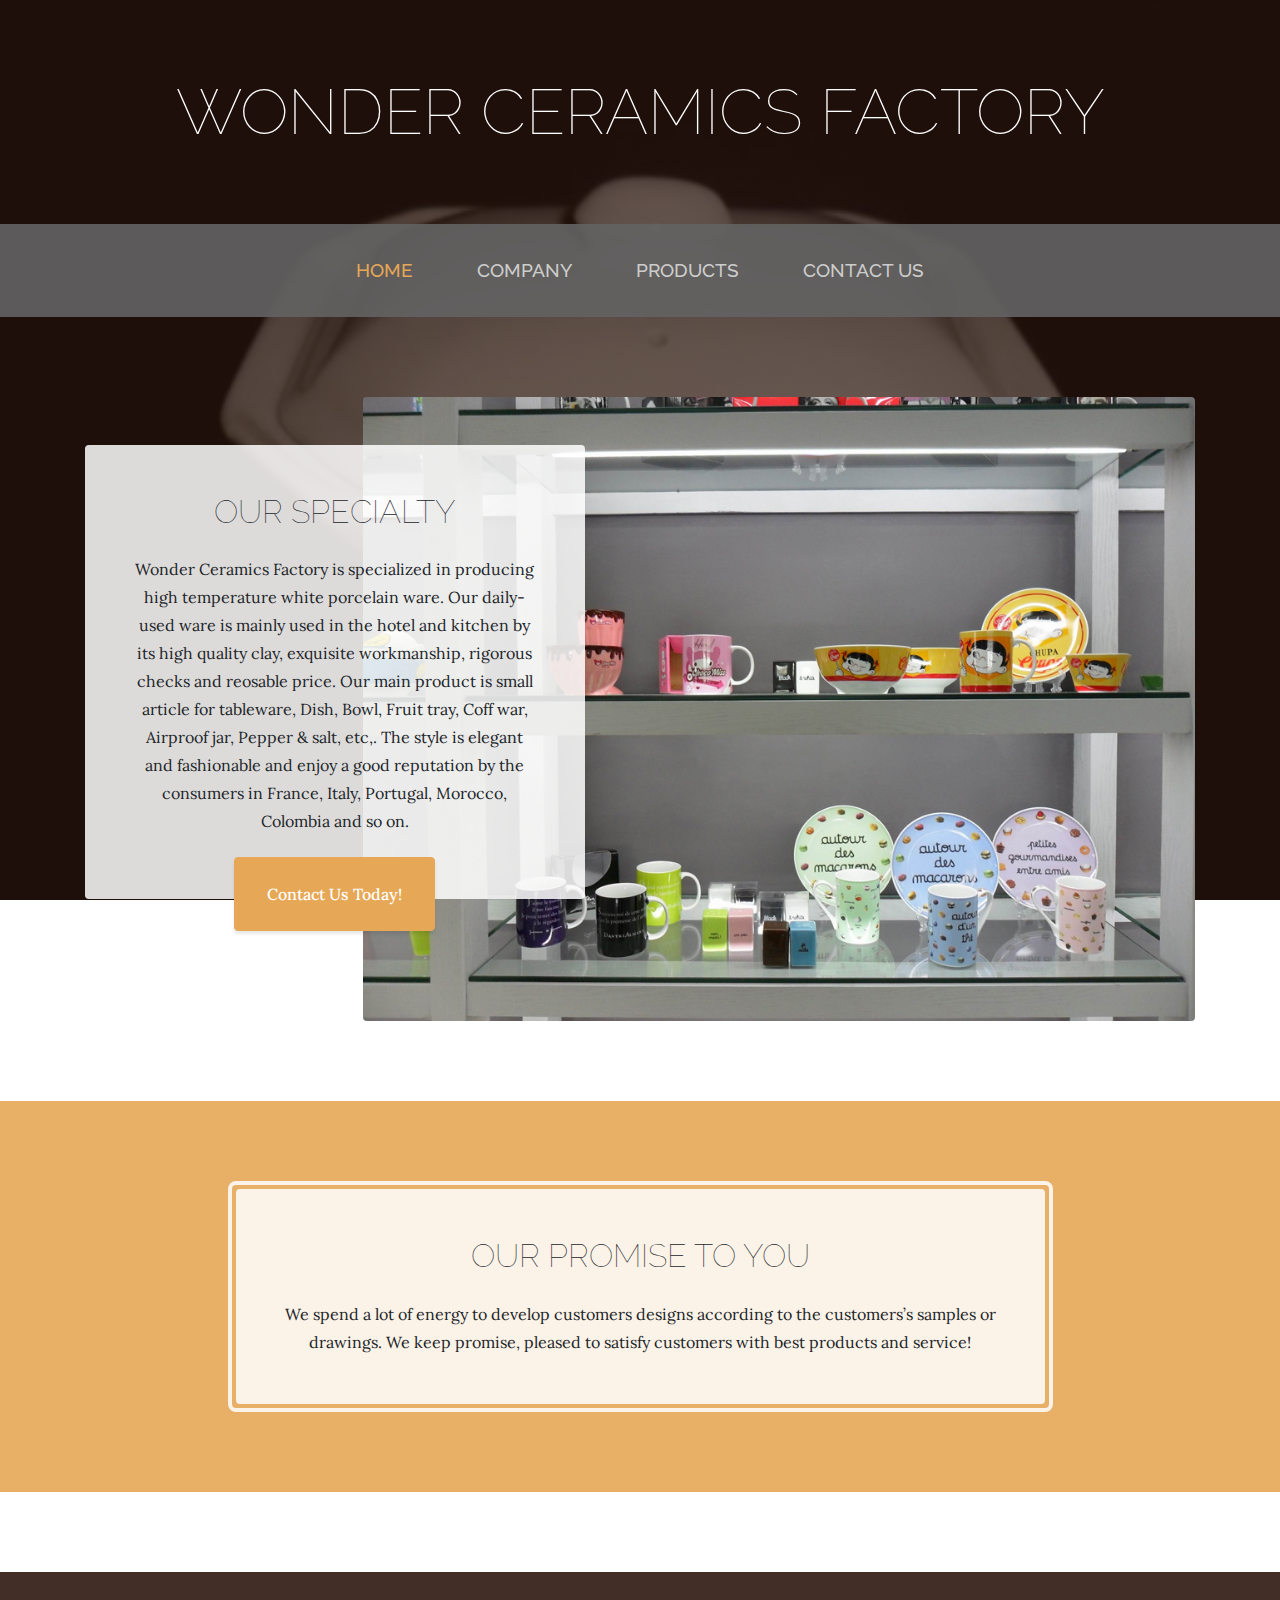
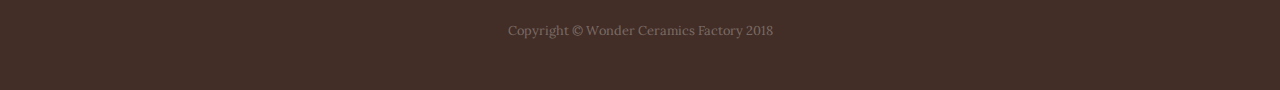
<file: index.html>
<!DOCTYPE html>
<html lang="en">

  <head>

    <meta charset="utf-8">
    <meta name="viewport" content="width=device-width, initial-scale=1, shrink-to-fit=no">
    <meta name="description" content="">
    <meta name="author" content="">

    <title>Wonder Ceramics Factory</title>

    <!-- Bootstrap core CSS -->
    <link href="vendor/bootstrap/css/bootstrap.min.css" rel="stylesheet">

    <!-- Custom fonts for this template -->
    <link href="https://fonts.googleapis.com/css?family=Raleway:100,100i,200,200i,300,300i,400,400i,500,500i,600,600i,700,700i,800,800i,900,900i" rel="stylesheet">
    <link href="https://fonts.googleapis.com/css?family=Lora:400,400i,700,700i" rel="stylesheet">

    <!-- Custom styles for this template -->
    <link href="css/business-casual.min.css" rel="stylesheet">

  </head>

  <body>

    <h1 class="site-heading text-center text-white d-none d-lg-block">
      <!-- <span class="site-heading-upper text-primary mb-3">Wonder Ceramics Factory</span> -->
      <span class="site-heading-lower">Wonder Ceramics Factory</span>
    </h1>

    <!-- Navigation -->
    <nav class="navbar navbar-expand-lg navbar-dark py-lg-4" id="mainNav">
      <div class="container">
        <a class="navbar-brand text-normal text-expanded font-weight-bold d-lg-none" href="#">Wonder Ceramics Factory</a>
        <button class="navbar-toggler" type="button" data-toggle="collapse" data-target="#navbarResponsive" aria-controls="navbarResponsive" aria-expanded="false" aria-label="Toggle navigation">
          <span class="navbar-toggler-icon"></span>
        </button>
        <div class="collapse navbar-collapse" id="navbarResponsive">
          <ul class="navbar-nav mx-auto">
            <li class="nav-item active px-lg-4">
              <a class="nav-link text-uppercase text-expanded" href="index.html">Home
                <span class="sr-only">(current)</span>
              </a>
            </li>
            <li class="nav-item px-lg-4">
              <a class="nav-link text-uppercase text-expanded" href="about.html">Company</a>
            </li>
            <li class="nav-item px-lg-4">
              <a class="nav-link text-uppercase text-expanded" href="products.html">Products</a>
            </li>
            <li class="nav-item px-lg-4">
              <a class="nav-link text-uppercase text-expanded" href="store.html">Contact Us</a>
            </li>
          </ul>
        </div>
      </div>
    </nav>

    <section class="page-section clearfix">
      <div class="container">
        <div class="intro">
          <img class="intro-img img-fluid mb-3 mb-lg-0 rounded" src="img/intro.jpg" alt="">
          <div class="intro-text left-0 text-center bg-faded p-5 rounded">
            <h2 class="section-heading mb-4">
              <!-- <span class="section-heading-upper">Fresh Coffee</span> -->
              <span class="section-heading-lower">Our Specialty</span>
            </h2>
            <p class="mb-3">Wonder Ceramics Factory is specialized in producing high temperature white porcelain ware. Our daily-used ware is mainly used in the hotel and kitchen by its high quality clay, exquisite workmanship, rigorous checks and reosable price. Our main product is small article for tableware, Dish, Bowl, Fruit tray, Coff war, Airproof jar, Pepper & salt, etc,. The style is elegant and fashionable and enjoy a good reputation by the consumers in France, Italy, Portugal, Morocco, Colombia and so on.
            </p>
            <div class="intro-button mx-auto">
              <a class="btn btn-primary btn-xl" href="store.html">Contact Us Today!</a>
            </div>
          </div>
        </div>
      </div>
    </section>

    <section class="page-section cta">
      <div class="container">
        <div class="row">
          <div class="col-xl-9 mx-auto">
            <div class="cta-inner text-center rounded">
              <h2 class="section-heading mb-4">
                <!-- <span class="section-heading-upper">Our Promise</span> -->
                <span class="section-heading-lower">Our Promise To You</span>
              </h2>
              <p class="mb-0">We spend a lot of energy to develop customers designs according to the customers’s samples or drawings. We keep promise, pleased to satisfy customers with best products and service!</p>
            </div>
          </div>
        </div>
      </div>
    </section>

    <footer class="footer text-faded text-center py-5">
      <div class="container">
        <p class="m-0 small">Copyright &copy; Wonder Ceramics Factory 2018</p>
      </div>
    </footer>

    <!-- Bootstrap core JavaScript -->
    <script src="vendor/jquery/jquery.min.js"></script>
    <script src="vendor/bootstrap/js/bootstrap.bundle.min.js"></script>

  </body>

</html>
</file>
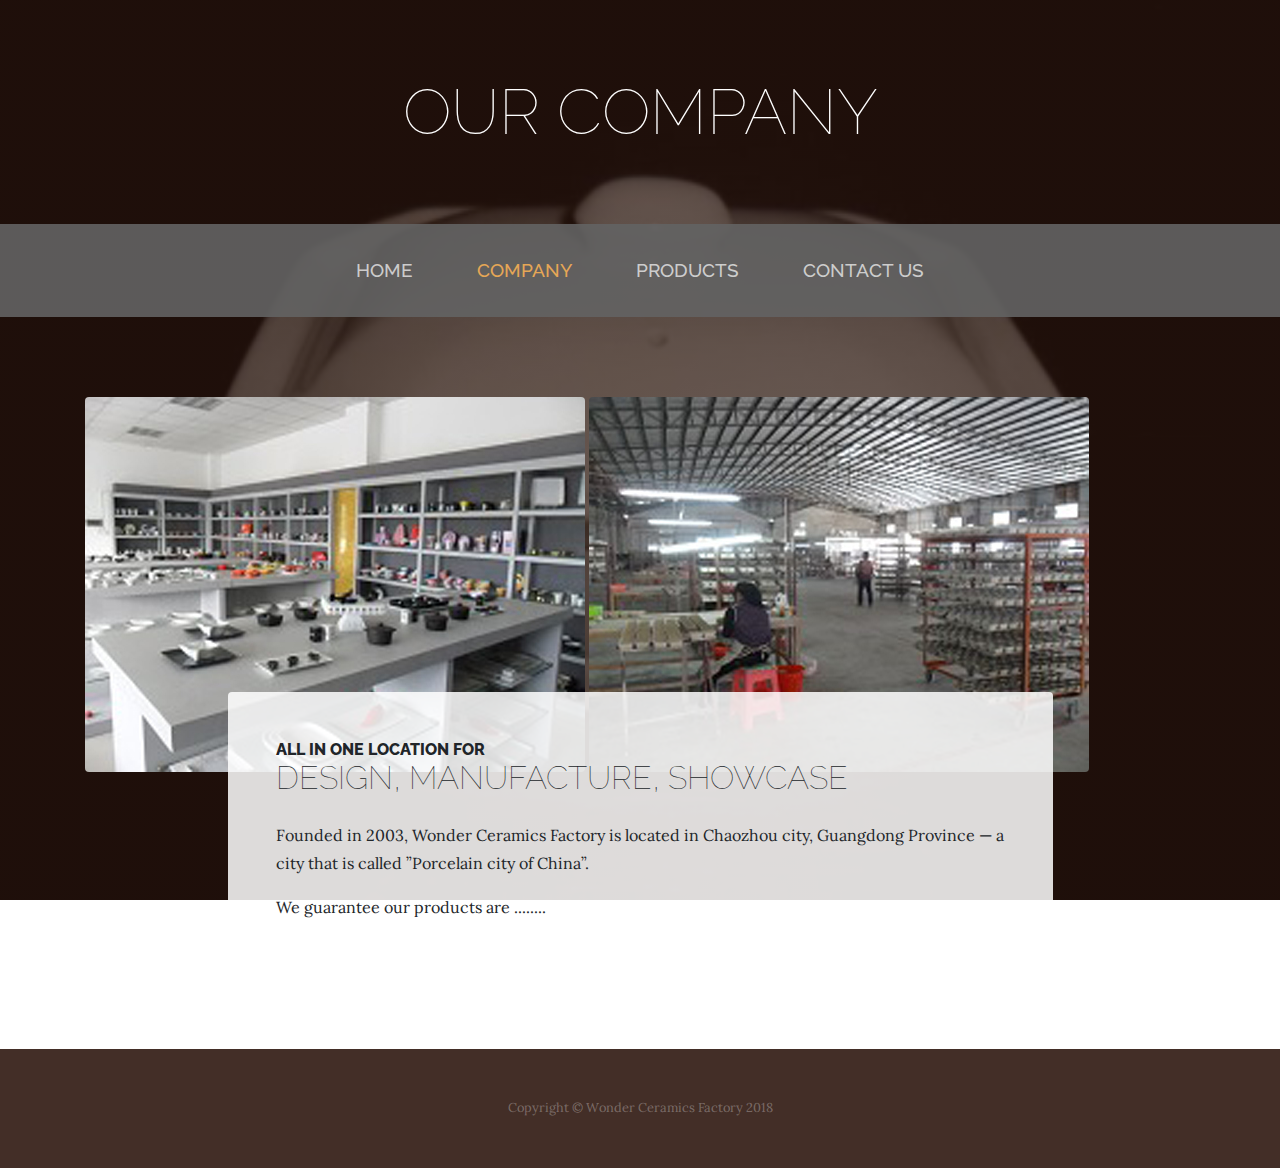
<file: about.html>
<!DOCTYPE html>
<html lang="en">

  <head>

    <meta charset="utf-8">
    <meta name="viewport" content="width=device-width, initial-scale=1, shrink-to-fit=no">
    <meta name="description" content="">
    <meta name="author" content="">

    <title>Wonder Ceramics Factory</title>

    <!-- Bootstrap core CSS -->
    <link href="vendor/bootstrap/css/bootstrap.min.css" rel="stylesheet">

    <!-- Custom fonts for this template -->
    <link href="https://fonts.googleapis.com/css?family=Raleway:100,100i,200,200i,300,300i,400,400i,500,500i,600,600i,700,700i,800,800i,900,900i" rel="stylesheet">
    <link href="https://fonts.googleapis.com/css?family=Lora:400,400i,700,700i" rel="stylesheet">

    <!-- Custom styles for this template -->
    <link href="css/business-casual.min.css" rel="stylesheet">

  </head>

  <body>

    <h1 class="site-heading text-center text-white d-none d-lg-block">
      <!-- <span class="site-heading-upper text-primary mb-3">A Free Bootstrap 4 Business Theme</span> -->
      <span class="site-heading-lower">Our Company</span>
    </h1>

    <!-- Navigation -->
    <nav class="navbar navbar-expand-lg navbar-dark py-lg-4" id="mainNav">
      <div class="container">
        <a class="navbar-brand text-uppercase text-expanded font-weight-bold d-lg-none" href="#">Start Bootstrap</a>
        <button class="navbar-toggler" type="button" data-toggle="collapse" data-target="#navbarResponsive" aria-controls="navbarResponsive" aria-expanded="false" aria-label="Toggle navigation">
          <span class="navbar-toggler-icon"></span>
        </button>
        <div class="collapse navbar-collapse" id="navbarResponsive">
          <ul class="navbar-nav mx-auto">
            <li class="nav-item px-lg-4">
              <a class="nav-link text-uppercase text-expanded" href="index.html">Home
                <span class="sr-only">(current)</span>
              </a>
            </li>
            <li class="nav-item active px-lg-4">
              <a class="nav-link text-uppercase text-expanded" href="about.html">Company</a>
            </li>
            <li class="nav-item px-lg-4">
              <a class="nav-link text-uppercase text-expanded" href="products.html">Products</a>
            </li>
            <li class="nav-item px-lg-4">
              <a class="nav-link text-uppercase text-expanded" href="store.html">Contact Us</a>
            </li>
          </ul>
        </div>
      </div>
    </nav>

    <section class="page-section about-heading">
      <div class="container">
        <img class="img-fluid rounded about-heading-img mb-3 mb-lg-0" src="img/about.jpg" alt="">
        <img class="img-fluid rounded about-heading-img mb-3 mb-lg-0" src="img/pic 03.jpg" alt="">
        <div class="about-heading-content">
          <div class="row">
            <div class="col-xl-9 col-lg-10 mx-auto">
              <div class="bg-faded rounded p-5">
                <h2 class="section-heading mb-4">
                  <span class="section-heading-upper">All in one location for</span>
                  <span class="section-heading-lower">Design, Manufacture, Showcase</span>
                </h2>
                <p>Founded in 2003, Wonder Ceramics Factory is located in Chaozhou city, Guangdong Province — a city that is called ”Porcelain city of China”.</p>
                <p class="mb-0">We guarantee our products are ........</p>
              </div>
            </div>
          </div>
        </div>
      </div>
    </section>

    <footer class="footer text-faded text-center py-5">
      <div class="container">
        <p class="m-0 small">Copyright &copy; Wonder Ceramics Factory 2018</p>
      </div>
    </footer>

    <!-- Bootstrap core JavaScript -->
    <script src="vendor/jquery/jquery.min.js"></script>
    <script src="vendor/bootstrap/js/bootstrap.bundle.min.js"></script>

  </body>

</html>
</file>
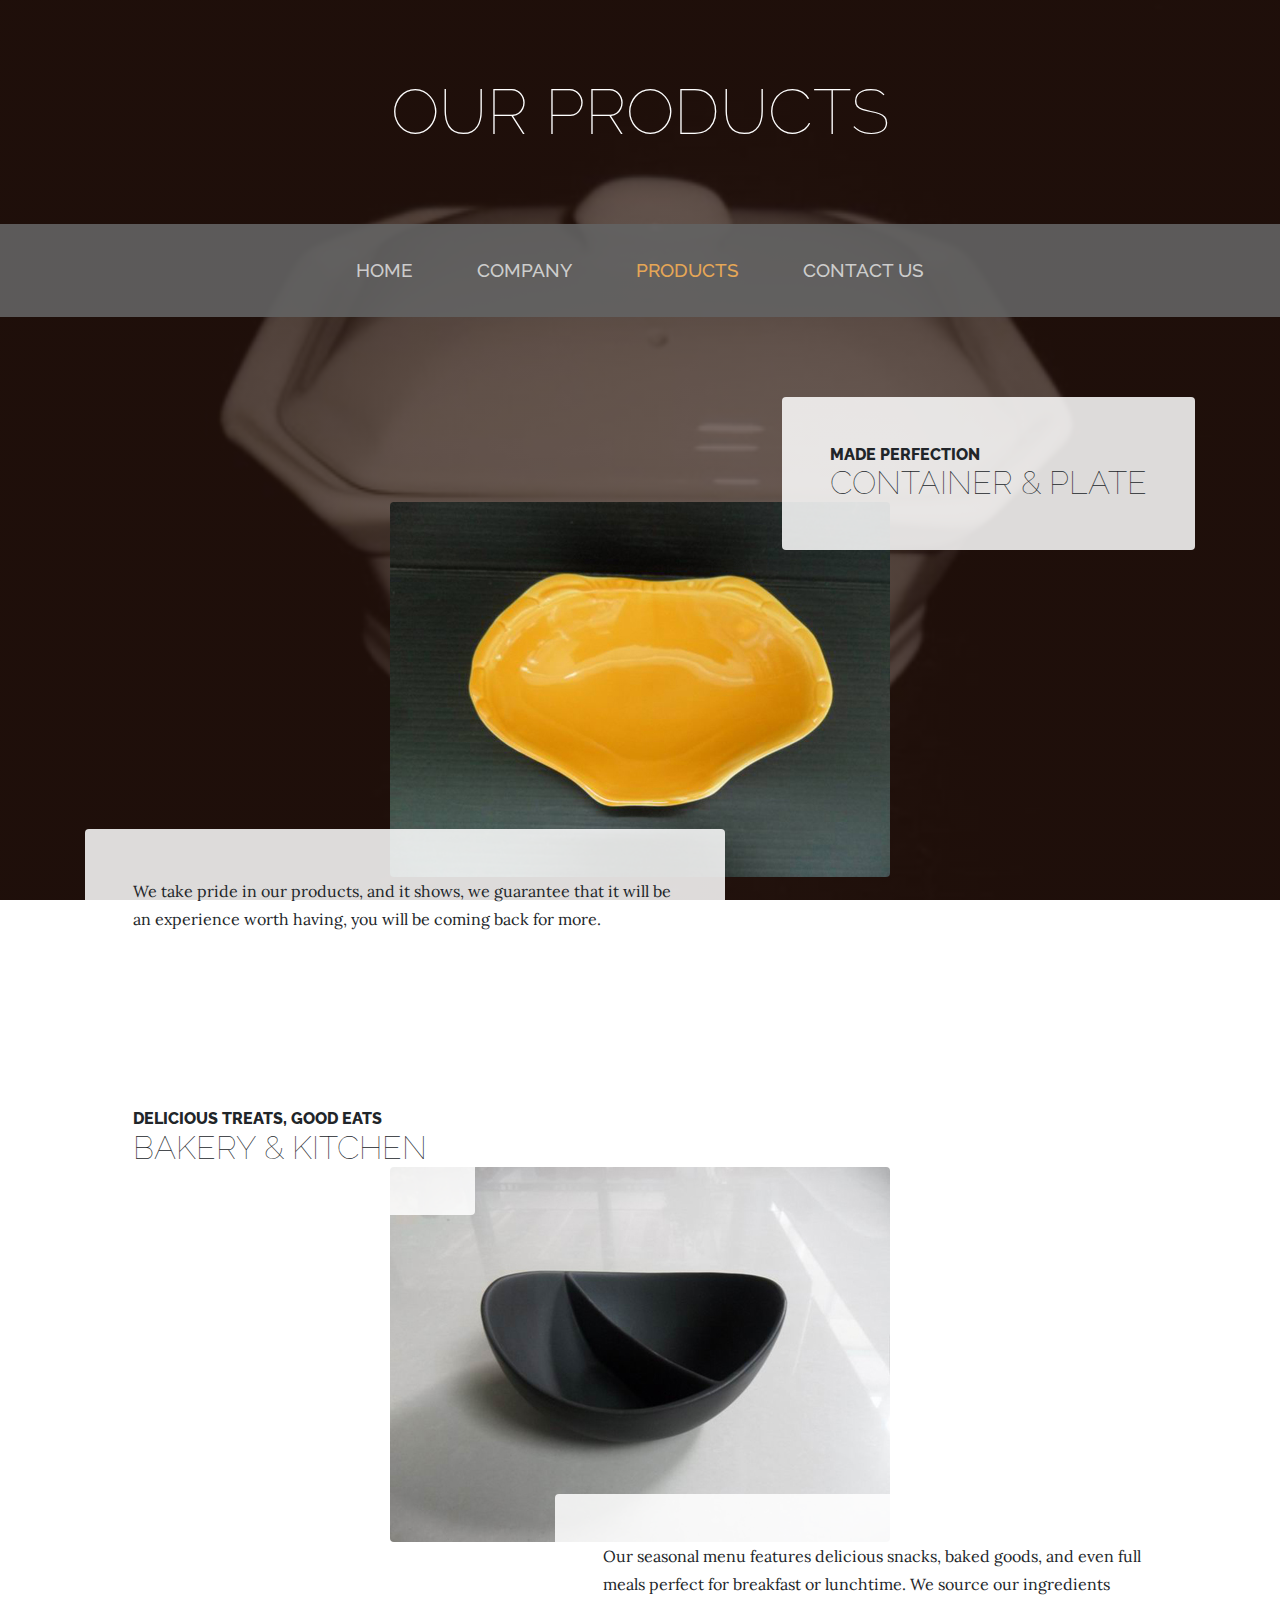
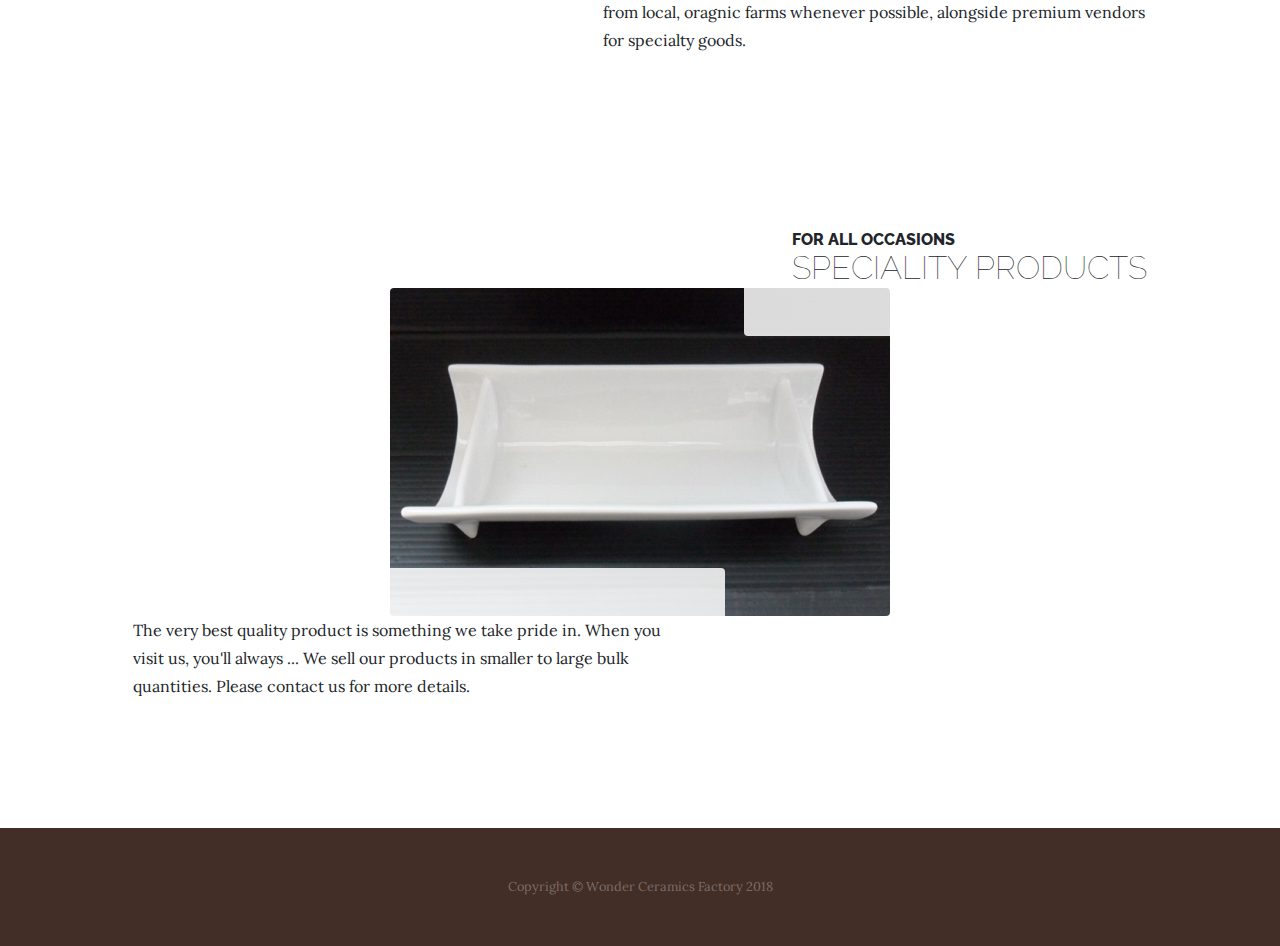
<file: products.html>
<!DOCTYPE html>
<html lang="en">

  <head>

    <meta charset="utf-8">
    <meta name="viewport" content="width=device-width, initial-scale=1, shrink-to-fit=no">
    <meta name="description" content="">
    <meta name="author" content="">

    <title>Business Casual - Start Bootstrap Theme</title>

    <!-- Bootstrap core CSS -->
    <link href="vendor/bootstrap/css/bootstrap.min.css" rel="stylesheet">

    <!-- Custom fonts for this template -->
    <link href="https://fonts.googleapis.com/css?family=Raleway:100,100i,200,200i,300,300i,400,400i,500,500i,600,600i,700,700i,800,800i,900,900i" rel="stylesheet">
    <link href="https://fonts.googleapis.com/css?family=Lora:400,400i,700,700i" rel="stylesheet">

    <!-- Custom styles for this template -->
    <link href="css/business-casual.min.css" rel="stylesheet">

  </head>

  <body>

    <h1 class="site-heading text-center text-white d-none d-lg-block">
      <!-- <span class="site-heading-upper text-primary mb-3">A Free Bootstrap 4 Business Theme</span> -->
      <span class="site-heading-lower">Our Products</span>
    </h1>

    <!-- Navigation -->
    <nav class="navbar navbar-expand-lg navbar-dark py-lg-4" id="mainNav">
      <div class="container">
        <a class="navbar-brand text-uppercase text-expanded font-weight-bold d-lg-none" href="#">Start Bootstrap</a>
        <button class="navbar-toggler" type="button" data-toggle="collapse" data-target="#navbarResponsive" aria-controls="navbarResponsive" aria-expanded="false" aria-label="Toggle navigation">
          <span class="navbar-toggler-icon"></span>
        </button>
        <div class="collapse navbar-collapse" id="navbarResponsive">
          <ul class="navbar-nav mx-auto">
            <li class="nav-item px-lg-4">
              <a class="nav-link text-uppercase text-expanded" href="index.html">Home
                <span class="sr-only">(current)</span>
              </a>
            </li>
            <li class="nav-item px-lg-4">
              <a class="nav-link text-uppercase text-expanded" href="about.html">Company</a>
            </li>
            <li class="nav-item active px-lg-4">
              <a class="nav-link text-uppercase text-expanded" href="products.html">Products</a>
            </li>
            <li class="nav-item px-lg-4">
              <a class="nav-link text-uppercase text-expanded" href="store.html">Contact Us</a>
            </li>
          </ul>
        </div>
      </div>
    </nav>

    <section class="page-section">
      <div class="container">
        <div class="product-item">
          <div class="product-item-title d-flex">
            <div class="bg-faded p-5 d-flex ml-auto rounded">
              <h2 class="section-heading mb-0">
                <span class="section-heading-upper">Made <!-- TODO:  --> Perfection</span>
                <span class="section-heading-lower">Container &amp; Plate </span>
              </h2>
            </div>
          </div>
          <img class="product-item-img mx-auto d-flex rounded img-fluid mb-3 mb-lg-0" src="img/products-01.jpg" alt="">
          <div class="product-item-description d-flex mr-auto">
            <div class="bg-faded p-5 rounded">
              <p class="mb-0">We take pride in our products, and it shows, we guarantee that it will be an experience worth having, you will be coming back for more.</p>
            </div>
          </div>
        </div>
      </div>
    </section>

    <section class="page-section">
      <div class="container">
        <div class="product-item">
          <div class="product-item-title d-flex">
            <div class="bg-faded p-5 d-flex mr-auto rounded">
              <h2 class="section-heading mb-0">
                <span class="section-heading-upper">Delicious Treats, Good Eats</span>
                <span class="section-heading-lower">Bakery &amp; Kitchen</span>
              </h2>
            </div>
          </div>
          <img class="product-item-img mx-auto d-flex rounded img-fluid mb-3 mb-lg-0" src="img/products-02.jpg" alt="">
          <div class="product-item-description d-flex ml-auto">
            <div class="bg-faded p-5 rounded">
              <p class="mb-0">Our seasonal menu features delicious snacks, baked goods, and even full meals perfect for breakfast or lunchtime. We source our ingredients from local, oragnic farms whenever possible, alongside premium vendors for specialty goods.</p>
            </div>
          </div>
        </div>
      </div>
    </section>

    <section class="page-section">
      <div class="container">
        <div class="product-item">
          <div class="product-item-title d-flex">
            <div class="bg-faded p-5 d-flex ml-auto rounded">
              <h2 class="section-heading mb-0">
                <span class="section-heading-upper">For all occasions</span>
                <span class="section-heading-lower">Speciality Products</span>
              </h2>
            </div>
          </div>
          <img class="product-item-img mx-auto d-flex rounded img-fluid mb-3 mb-lg-0" src="img/products-03.jpg" alt="">
          <div class="product-item-description d-flex mr-auto">
            <div class="bg-faded p-5 rounded">
              <p class="mb-0">The very best quality product is something we take pride in. When you visit us, you'll always ... We sell our products in smaller to large bulk quantities. Please contact us for more details.</p>
            </div>
          </div>
        </div>
      </div>
    </section>

    <footer class="footer text-faded text-center py-5">
      <div class="container">
        <p class="m-0 small">Copyright &copy; Wonder Ceramics Factory 2018</p>
      </div>
    </footer>

    <!-- Bootstrap core JavaScript -->
    <script src="vendor/jquery/jquery.min.js"></script>
    <script src="vendor/bootstrap/js/bootstrap.bundle.min.js"></script>

  </body>

</html>
</file>
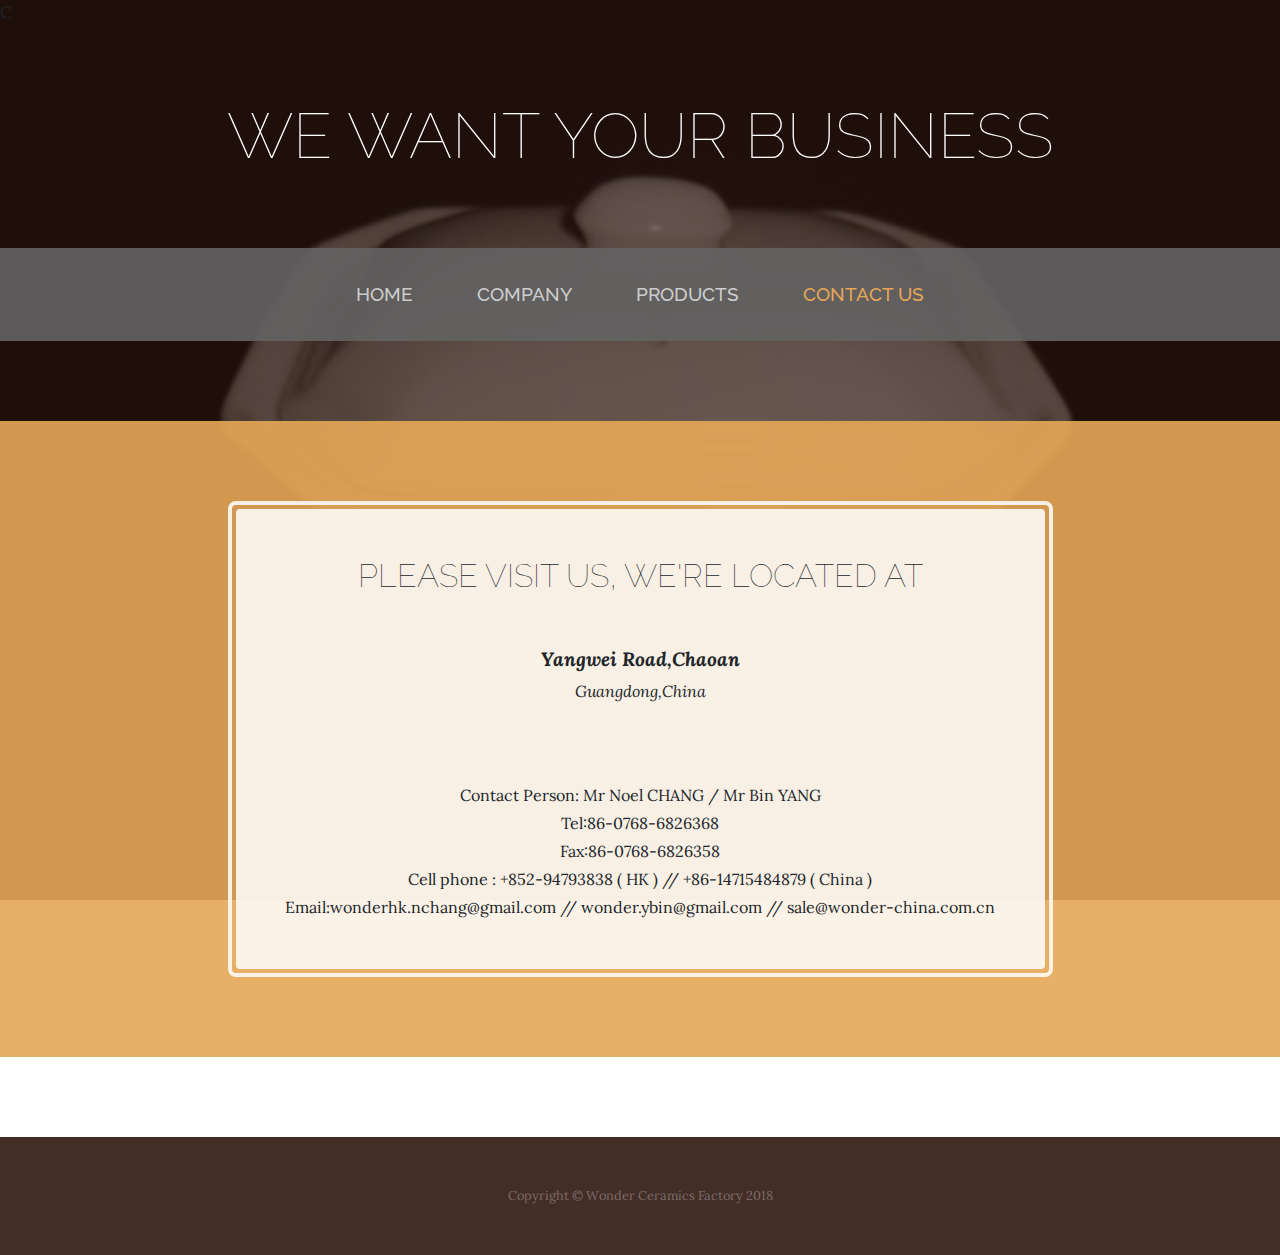
<file: store.html>
C<!DOCTYPE html>
<html lang="en">

  <head>

    <meta charset="utf-8">
    <meta name="viewport" content="width=device-width, initial-scale=1, shrink-to-fit=no">
    <meta name="description" content="">
    <meta name="author" content="">

    <title>Business Casual - Start Bootstrap Theme</title>

    <!-- Bootstrap core CSS -->
    <link href="vendor/bootstrap/css/bootstrap.min.css" rel="stylesheet">

    <!-- Custom fonts for this template -->
    <link href="https://fonts.googleapis.com/css?family=Raleway:100,100i,200,200i,300,300i,400,400i,500,500i,600,600i,700,700i,800,800i,900,900i" rel="stylesheet">
    <link href="https://fonts.googleapis.com/css?family=Lora:400,400i,700,700i" rel="stylesheet">

    <!-- Custom styles for this template -->
    <link href="css/business-casual.min.css" rel="stylesheet">

  </head>

  <body>

    <h1 class="site-heading text-center text-white d-none d-lg-block">
      <!-- <span class="site-heading-upper text-primary mb-3">A Free Bootstrap 4 Business Theme</span> -->
      <span class="site-heading-lower">We want your business</span>
    </h1>

    <!-- Navigation -->
    <nav class="navbar navbar-expand-lg navbar-dark py-lg-4" id="mainNav">
      <div class="container">
        <a class="navbar-brand text-uppercase text-expanded font-weight-bold d-lg-none" href="#">Start Bootstrap</a>
        <button class="navbar-toggler" type="button" data-toggle="collapse" data-target="#navbarResponsive" aria-controls="navbarResponsive" aria-expanded="false" aria-label="Toggle navigation">
          <span class="navbar-toggler-icon"></span>
        </button>
        <div class="collapse navbar-collapse" id="navbarResponsive">
          <ul class="navbar-nav mx-auto">
            <li class="nav-item px-lg-4">
              <a class="nav-link text-uppercase text-expanded" href="index.html">Home
                <span class="sr-only">(current)</span>
              </a>
            </li>
            <li class="nav-item px-lg-4">
              <a class="nav-link text-uppercase text-expanded" href="about.html">Company</a>
            </li>
            <li class="nav-item px-lg-4">
              <a class="nav-link text-uppercase text-expanded" href="products.html">Products</a>
            </li>
            <li class="nav-item active px-lg-4">
              <a class="nav-link text-uppercase text-expanded" href="store.html">Contact Us</a>
            </li>
          </ul>
        </div>
      </div>
    </nav>

    <section class="page-section cta">
      <div class="container">
        <div class="row">
          <div class="col-xl-9 mx-auto">
            <div class="cta-inner text-center rounded">
              <h2 class="section-heading mb-5">
                <!-- <span class="section-heading-upper">Please visit us</span> -->
                <span class="section-heading-lower">Please visit us, We're located at</span>
              </h2>
              <!-- <ul class="list-unstyled list-hours mb-5 text-left mx-auto">
                <li class="list-unstyled-item list-hours-item d-flex">
                  Sunday
                  <span class="ml-auto">Closed</span>
                </li>
                <li class="list-unstyled-item list-hours-item d-flex">
                  Monday
                  <span class="ml-auto">7:00 AM to 8:00 PM</span>
                </li>
                <li class="list-unstyled-item list-hours-item d-flex">
                  Tuesday
                  <span class="ml-auto">7:00 AM to 8:00 PM</span>
                </li>
                <li class="list-unstyled-item list-hours-item d-flex">
                  Wednesday
                  <span class="ml-auto">7:00 AM to 8:00 PM</span>
                </li>
                <li class="list-unstyled-item list-hours-item d-flex">
                  Thursday
                  <span class="ml-auto">7:00 AM to 8:00 PM</span>
                </li>
                <li class="list-unstyled-item list-hours-item d-flex">
                  Friday
                  <span class="ml-auto">7:00 AM to 8:00 PM</span>
                </li>
                <li class="list-unstyled-item list-hours-item d-flex">
                  Saturday
                  <span class="ml-auto">9:00 AM to 5:00 PM</span>
                </li>
              </ul> -->

              <p class="address mb-5">
                <em>
                  <strong>Yangwei Road,Chaoan</strong>
                  <br>
                  Guangdong,China
                </em>
              </p>
              <p class="mb-0">
                <!-- <small>
                  <em>Contact Info</em>
                </small> -->
                <br>
                Contact Person: Mr Noel CHANG / Mr Bin YANG
                <br>
                Tel:86-0768-6826368
                <br>
                Fax:86-0768-6826358
                <br>
                Cell phone : +852-94793838 ( HK ) // +86-14715484879 ( China )
                <br>
                Email:wonderhk.nchang@gmail.com // wonder.ybin@gmail.com // sale@wonder-china.com.cn
              </p>
            </div>
          </div>
        </div>
      </div>
    </section>

    <!-- <section class="page-section about-heading">
      <div class="container">
        <img class="img-fluid rounded about-heading-img mb-3 mb-lg-0" src="img/about.jpg" alt="">
        <div class="about-heading-content">
          <div class="row">
            <div class="col-xl-9 col-lg-10 mx-auto">
              <div class="bg-faded rounded p-5">
                <h2 class="section-heading mb-4">
                  <span class="section-heading-upper">Strong Coffee, Strong Roots</span>
                  <span class="section-heading-lower">About Our Cafe</span>
                </h2>
                <p>Founded in 1987 by the Hernandez brothers, our establishment has been serving up rich coffee sourced from artisan farmers in various regions of South and Central America. We are dedicated to travelling the world, finding the best coffee, and bringing back to you here in our cafe.</p>
                <p class="mb-0">We guarantee that you will fall in
                  <em>lust</em>
                  with our decadent blends the moment you walk inside until you finish your last sip. Join us for your daily routine, an outing with friends, or simply just to enjoy some alone time.</p>
              </div>
            </div>
          </div>
        </div>
      </div>
    </section> -->

    <footer class="footer text-faded text-center py-5">
      <div class="container">
        <p class="m-0 small">Copyright &copy; Wonder Ceramics Factory 2018</p>
      </div>
    </footer>

    <!-- Bootstrap core JavaScript -->
    <script src="vendor/jquery/jquery.min.js"></script>
    <script src="vendor/bootstrap/js/bootstrap.bundle.min.js"></script>

  </body>

  <!-- Script to highlight the active date in the hours list -->
  <script>
    $('.list-hours li').eq(new Date().getDay()).addClass('today');
  </script>

</html>
</file>
<file: css/business-casual.min.css>
/*!
 * Start Bootstrap - Business Casual v4.1.1 (https://startbootstrap.com/template-overviews/business-casual)
 * Copyright 2013-2018 Start Bootstrap
 * Licensed under MIT (https://github.com/BlackrockDigital/startbootstrap-business-casual/blob/master/LICENSE)
 */body{font-family:Lora;background:linear-gradient(rgba(47,23,15,.65),rgba(47,23,15,.65)),url(../img/bg.jpg);background-attachment:fixed;background-position:center;background-size:cover}h1,h2,h3,h4,h5,h6{font-family:Raleway}p{line-height:1.75}.text-faded{color:rgba(255,255,255,.3)}.site-heading{margin-top:5rem;margin-bottom:5rem;text-transform:uppercase;line-height:1;font-family:Raleway}.site-heading .site-heading-upper{display:block;font-size:2rem;font-weight:800}.site-heading .site-heading-lower{font-size:4rem;font-weight:100;line-height:4rem}.page-section{margin-top:5rem;margin-bottom:5rem}.section-heading{text-transform:uppercase}.section-heading .section-heading-upper{display:block;font-size:1rem;font-weight:800}.section-heading .section-heading-lower{display:block;font-size:2rem;font-weight:100}.bg-faded{background-color:rgba(255,255,255,.85)}#mainNav{background-color:rgba(99,99,99,.9);font-family:Raleway}#mainNav .navbar-brand{color:#e6a756}#mainNav .navbar-nav .nav-item .nav-link{color:rgba(255,255,255,.7);font-weight:500}#mainNav .navbar-nav .nav-item.active .nav-link{color:#e6a756}@media (min-width:992px){#mainNav .navbar-nav .nav-item .nav-link{font-size:1.2rem}#mainNav .navbar-nav .nav-item .nav-link:hover{color:rgba(255,255,255,.4)}#mainNav .navbar-nav .nav-item.active .nav-link:hover{color:#e6a756}}.btn-xl{font-weight:500;font-size:rem;padding-top:1.5rem;padding-bottom:1.5rem;padding-left:2rem;padding-right:2rem}.intro{position:relative}@media (min-width:992px){.intro .intro-img{width:75%;float:right}.intro .intro-text{left:0;width:60%;margin-top:3rem;position:absolute}.intro .intro-text .intro-button{width:100%;left:0;position:absolute;bottom:-2rem}}@media (min-width:1200px){.intro .intro-text{width:45%}}.cta{padding-top:5rem;padding-bottom:5rem;background-color:rgba(230,167,86,.9)}.cta .cta-inner{position:relative;padding:3rem;margin:.5rem;background-color:rgba(255,255,255,.85)}.cta .cta-inner:before{border-radius:.5rem;content:'';position:absolute;top:-.5rem;bottom:-.5rem;left:-.5rem;right:-.5rem;border:.25rem solid rgba(255,255,255,.85)}@media (min-width:992px){.about-heading .about-heading-img{position:relative;z-index:0}.about-heading .about-heading-content{margin-top:-5rem;position:relative;z-index:1}}@media (min-width:992px){.product-item .product-item-title{position:relative;z-index:1;margin-bottom:-3rem}.product-item .product-item-img{position:relative;z-index:0;max-width:60vw}.product-item .product-item-description{position:relative;z-index:1;margin-top:-3rem;max-width:50vw}}.list-hours{font-size:.9rem}.list-hours .list-hours-item{border-bottom:1px solid rgba(230,167,86,.5);padding-bottom:.25rem;margin-bottom:1rem;font-style:italic}.list-hours .list-hours-item.today{font-weight:700;color:#e6a756}@media (min-width:992px){.list-hours{width:50%;font-size:1.1rem}}.address strong{font-size:1.2rem}.footer{background-color:rgba(47,23,15,.9)}.text-primary{color:#e6a756!important}.bg-primary{background-color:#e6a756!important}.btn{box-shadow:0 3px 3px 0 rgba(33,37,41,.1)}.btn-primary{background-color:#e6a756;border-color:#e6a756}.btn-primary:active,.btn-primary:focus,.btn-primary:hover{background-color:#df902a;border-color:#df902a}.font-weight-light{font-weight:100!important}
</file>
